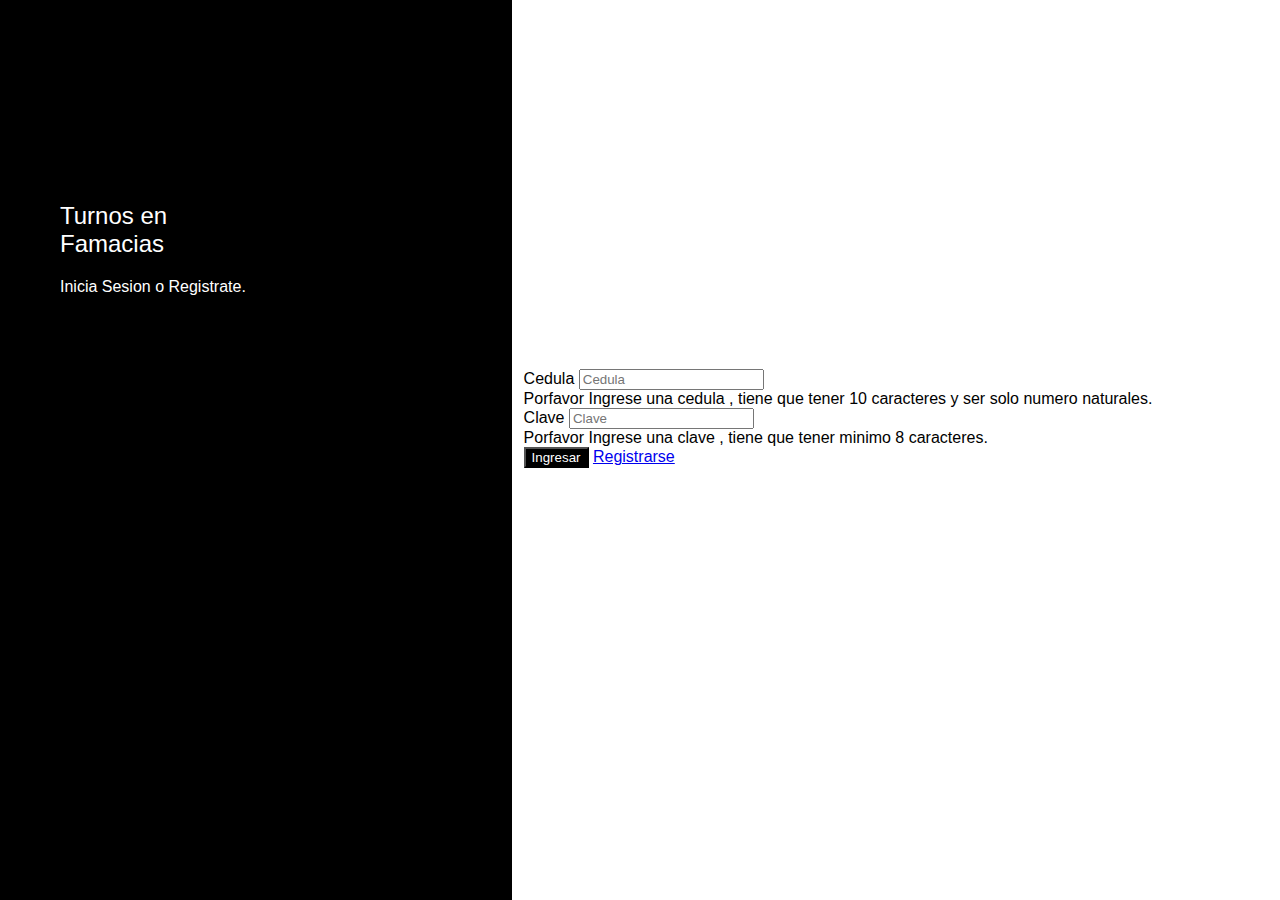
<file: index.html>
<html>
    <head>
            <link rel="stylesheet" href="https://stackpath.bootstrapcdn.com/bootstrap/4.5.0/css/bootstrap.min.css" integrity="sha384-9aIt2nRpC12Uk9gS9baDl411NQApFmC26EwAOH8WgZl5MYYxFfc+NcPb1dKGj7Sk" crossorigin="anonymous">
            <script src="https://code.jquery.com/jquery-3.5.1.slim.min.js" integrity="sha384-DfXdz2htPH0lsSSs5nCTpuj/zy4C+OGpamoFVy38MVBnE+IbbVYUew+OrCXaRkfj" crossorigin="anonymous"></script>
            <script src="https://cdn.jsdelivr.net/npm/popper.js@1.16.0/dist/umd/popper.min.js" integrity="sha384-Q6E9RHvbIyZFJoft+2mJbHaEWldlvI9IOYy5n3zV9zzTtmI3UksdQRVvoxMfooAo" crossorigin="anonymous"></script>
            <script src="https://stackpath.bootstrapcdn.com/bootstrap/4.5.0/js/bootstrap.min.js" integrity="sha384-OgVRvuATP1z7JjHLkuOU7Xw704+h835Lr+6QL9UvYjZE3Ipu6Tp75j7Bh/kR0JKI" crossorigin="anonymous"></script><link href=".7css7index.css" >
            <link href="./css/index.css"  rel="stylesheet">
            <script>
                    (function() {
                        alert("El login esta estatico \n Para entrar como administrador  ingrese cedula 0000000000 y \n Para ingresar como usuario ingrese con cualquier cedula \n La clave para ambos puede ser cualquiera  ")
                     'use strict';
                     window.addEventListener('load', function() {
                     var forms = document.getElementsByClassName('needs-validation');
                     var validation = Array.prototype.filter.call(forms, function(form) {
                     form.addEventListener('submit', function(event) {
                     if (form.checkValidity() === false) {
                     event.preventDefault();
                     event.stopPropagation();
                     }else{
                         if(form[0].value == "0000000000"){
                           location.href="./view/admi_consultar.html";
                         }else{
                            location.href="./view/user_turno.html";

                         }
                      }                                    
                     form.classList.add('was-validated');
                     }, false);
                     });
                     }, false);
                    })();
            </script>
    </head>

    <body>
            <div class="sidenav">
                    <div class="login-main-text">
                       <h2>Turnos en <br> Famacias</h2>
                       <p>Inicia Sesion o Registrate.</p>
                    </div>
            </div>
            <div class="main">
                    <div class="col-md-6 col-sm-12">
                       <div class="login-form">
                          <form class="needs-validation" target="frame" novalidate>
                             <div class="form-group">
                                <label>Cedula</label>
                                <input type="text" class="form-control" maxlength="10" minlength="10" pattern="[0-9]+" required placeholder="Cedula">
                                <div class="invalid-tooltip">
                                        Porfavor Ingrese una cedula , tiene que tener 10 caracteres y ser solo numero naturales.
                                </div>
                             </div>
                             <div class="form-group">
                                <label for="inputClave3"  >Clave</label>
                                <input type="password" minlength="8"  class="form-control" required placeholder="Clave">
                                <div class="invalid-tooltip">
                                        Porfavor Ingrese una clave , tiene que tener minimo 8 caracteres.
                                </div>
                            </div>
                             <button type="submit" class="btn btn-black">Ingresar</button>
                             <a href="./view/registro.html" class="btn btn-secondary">Registrarse</a>

                            </form>
                          <iframe name="frame" style="display:none;"></iframe>
                       </div>
                    </div>
            </div>
    </body>    
</html>
</file>
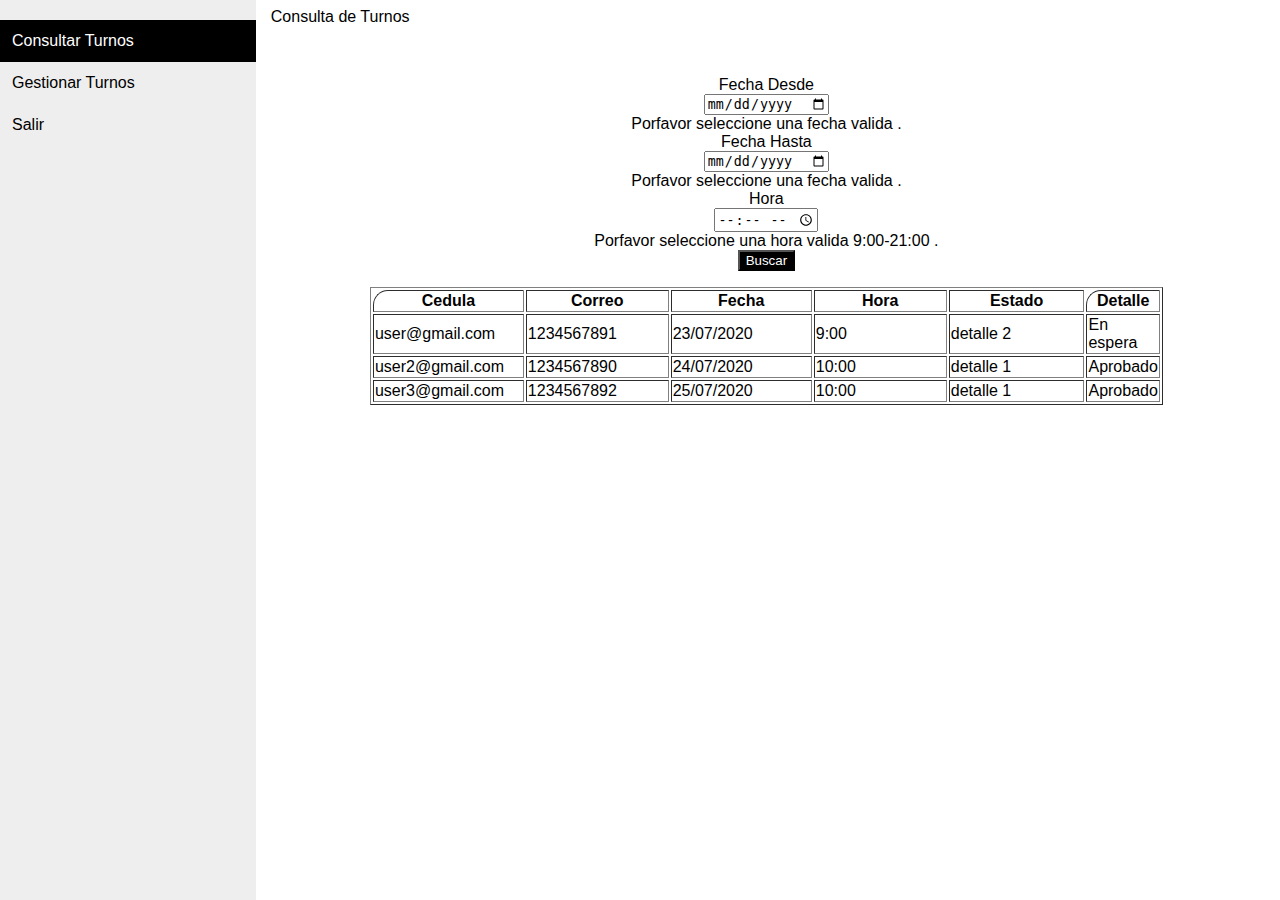
<file: view/admi_consultar.html>
<html>
    <head>
        <link rel="stylesheet" href="https://stackpath.bootstrapcdn.com/bootstrap/4.5.0/css/bootstrap.min.css" integrity="sha384-9aIt2nRpC12Uk9gS9baDl411NQApFmC26EwAOH8WgZl5MYYxFfc+NcPb1dKGj7Sk" crossorigin="anonymous">
        <script src="https://code.jquery.com/jquery-3.5.1.slim.min.js" integrity="sha384-DfXdz2htPH0lsSSs5nCTpuj/zy4C+OGpamoFVy38MVBnE+IbbVYUew+OrCXaRkfj" crossorigin="anonymous"></script>
        <script src="https://cdn.jsdelivr.net/npm/popper.js@1.16.0/dist/umd/popper.min.js" integrity="sha384-Q6E9RHvbIyZFJoft+2mJbHaEWldlvI9IOYy5n3zV9zzTtmI3UksdQRVvoxMfooAo" crossorigin="anonymous"></script>
        <script src="https://stackpath.bootstrapcdn.com/bootstrap/4.5.0/js/bootstrap.min.js" integrity="sha384-OgVRvuATP1z7JjHLkuOU7Xw704+h835Lr+6QL9UvYjZE3Ipu6Tp75j7Bh/kR0JKI" crossorigin="anonymous"></script><link href=".7css7index.css" >
      
        <link href="../css/user_turno.css"  rel="stylesheet">

        <script>
                (function() {
                 'use strict';
                 window.addEventListener('load', function() {

                 var forms = document.getElementsByClassName('needs-validation');
                 var validation = Array.prototype.filter.call(forms, function(form) {
                 form.addEventListener('submit', function(event) {
                 if (form.checkValidity() === false) {
                 event.preventDefault();
                 event.stopPropagation();
                 }else{
                     let obj2 =obj.campo.filter(r=>{
                        var mydate = new Date(form[0].value);
                        var mydate3 = new Date(form[1].value);
                        var mydate2 = new Date(r.fecha);
                          if(mydate2 >= mydate && mydate2 <= mydate3  && form[2].value ==r.fechac ){
                            return r
                          }
                      })
                      var Table = document.getElementById("mTableBody");
                       Table.innerHTML = ""
                       obj.campo=[];
                       obj.campo=obj2;
                       rellenarTabla(obj);
                 }
                 form.classList.add('was-validated');
                 }, false);
                 });
                 }, false);
                })();
           </script>
    </head>

    <body>
            <div class="sidenav">
                    <div class="vertical-menu">
                            <a href="#"class="active" >Consultar Turnos</a>
                            <a href="./admi_gestionar.html" >Gestionar Turnos</a>
                            <a href="../index.html" >Salir</a>

                     </div>
            </div>
            <div class="main">
                    <nav class="navbar navbar-light bg-light">
                            <span class="navbar-brand mb-0 h1">Consulta de Turnos</span>
                    </nav>
                    <div align="center" style="margin-top:5%;">
                            <form class="needs-validation  "  style="width: 80%;"  target="frame" novalidate>
                                    <div class="form-group row">
                                        <label for="inputFecha3" class="col-sm-2 col-form-label">Fecha Desde</label>
                                        <div class="col-sm-10">
                                                <input type="date" class="form-control"    required>
                                        </div>
                                        <div class="invalid-tooltip">
                                                Porfavor seleccione una fecha valida .
                                        </div>
                                           
                                    </div>
                                    <div class="form-group row">
                                            <label for="inputFecha3" class="col-sm-2 col-form-label">Fecha Hasta</label>
                                            <div class="col-sm-10">
                                                    <input type="date" class="form-control"    required>
                                            </div>
                                            <div class="invalid-tooltip">
                                                    Porfavor seleccione una fecha valida .
                                            </div>
                                               
                                        </div>
                                    <div class="form-group row">
                                            <label for="inputHora3" class="col-sm-2 col-form-label">Hora</label>
                                            <div class="col-sm-10">
                                                    <input type="time" class="form-control" min="09:00" max="21:00"    required>
                                            </div>
                                            <div class="invalid-tooltip">
                                                    Porfavor seleccione una hora valida 9:00-21:00 .
                                            </div>
                                               
                                    </div>
                                <button class="btn btn-black" type="submit">Buscar</button>
                            </form>
                            <iframe name="frame" style="display:none;"></iframe>

                            <table  style="width: 80%;" border="1">
                                    <thead class="tituloCrear2b">
                                        <tr>
                                            <th class="borderi tr" id="fecha">Cedula</th>
                                            <th id="hora" class="tr" >Correo</th>
                                            <th class=" tr" id="fecha">Fecha</th>
                                            <th id="hora" class="tr" >Hora</th>
                                            <th class=" tr" id="detalle">Estado</th>  
                                            <th class="borderi tr" id="detalle">Detalle</th>  										     										     
                                        </tr>
                                    </thead>
                                    <tbody id="mTableBody">
        
                                    </tbody>
                             </table>        
                    </div>  
            </div>
    </body>
    <script>
            let obj = {
              campo: [
         {
             anotacion: "En espera",
             fechat: "23/07/2020",
             fechac: "9:00",
             resultado: "detalle 2",
             correo: "user@gmail.com",
             resultado: "detalle 2",
             cedula:"1234567891",
             fecha:"2020-07-23"
         },
         {
             anotacion: "Aprobado",
             fechat: "24/07/2020",
             fechac: "10:00",
             resultado: "detalle 1",
             correo: "user2@gmail.com",
             cedula:"1234567890",
             fecha:"2020-07-24"
         },
         {
             anotacion: "Aprobado",
             fechat: "25/07/2020",
             correo: "user3@gmail.com",
             fechac: "10:00",
             resultado: "detalle 1",
             cedula:"1234567892",
             fecha:"2020-07-25"
         }
     ]
            }
 
 function rellenarTabla(obj) { 
   let tbody = document.getElementById('mTableBody');
   obj.campo.forEach((c) => { 
       let filaNueva = '<tr>' +
                         '<td>' + c.correo + '</td>' +
                         '<td>' + c.cedula + '</td>' +
                         '<td>' + c.fechat + '</td>' +
                         '<td>' + c.fechac + '</td>' +
                         '<td>' + c.resultado + '</td>' +
                         '<td>' + c.anotacion + '</td>' +
                       '</tr>';
     tbody.innerHTML += filaNueva;
   });
 }
 rellenarTabla(obj);
         </script>
</html>
</file>
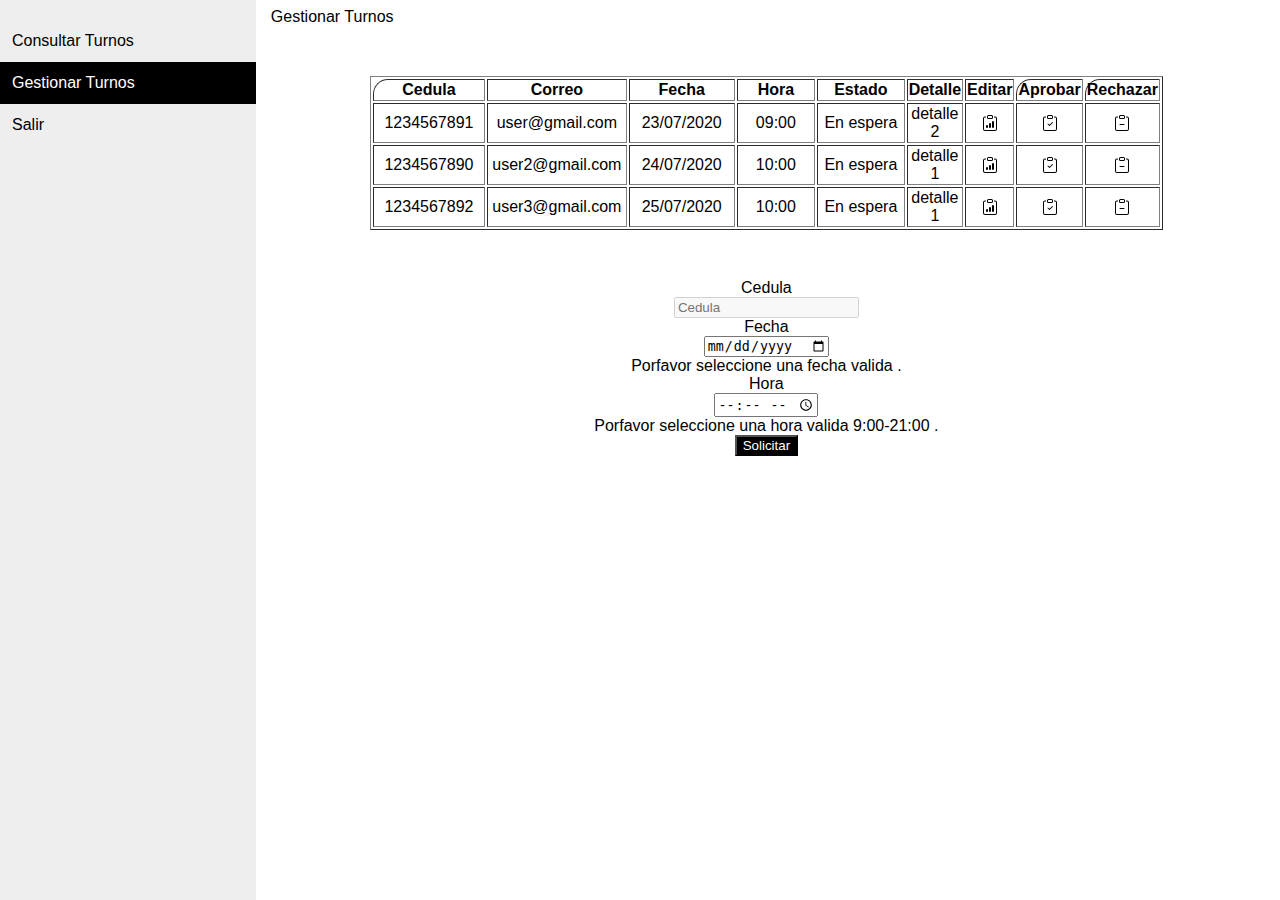
<file: view/admi_gestionar.html>
<html>
    <head>
        <link rel="stylesheet" href="https://stackpath.bootstrapcdn.com/bootstrap/4.5.0/css/bootstrap.min.css" integrity="sha384-9aIt2nRpC12Uk9gS9baDl411NQApFmC26EwAOH8WgZl5MYYxFfc+NcPb1dKGj7Sk" crossorigin="anonymous">
        <script src="https://code.jquery.com/jquery-3.5.1.slim.min.js" integrity="sha384-DfXdz2htPH0lsSSs5nCTpuj/zy4C+OGpamoFVy38MVBnE+IbbVYUew+OrCXaRkfj" crossorigin="anonymous"></script>
        <script src="https://cdn.jsdelivr.net/npm/popper.js@1.16.0/dist/umd/popper.min.js" integrity="sha384-Q6E9RHvbIyZFJoft+2mJbHaEWldlvI9IOYy5n3zV9zzTtmI3UksdQRVvoxMfooAo" crossorigin="anonymous"></script>
        <script src="https://stackpath.bootstrapcdn.com/bootstrap/4.5.0/js/bootstrap.min.js" integrity="sha384-OgVRvuATP1z7JjHLkuOU7Xw704+h835Lr+6QL9UvYjZE3Ipu6Tp75j7Bh/kR0JKI" crossorigin="anonymous"></script><link href=".7css7index.css" >
      
        <link href="../css/user_turno.css"  rel="stylesheet">

        <script>
                (function() {
                 'use strict';
                 window.addEventListener('load', function() {

                 var forms = document.getElementsByClassName('needs-validation');
                 var validation = Array.prototype.filter.call(forms, function(form) {
                 form.addEventListener('submit', function(event) {
                 if (form.checkValidity() === false) {
                 event.preventDefault();
                 event.stopPropagation();
                 }else{
                    let obj2 =obj.campo.filter(r=>{
                          if(form[0].value == r.cedula  ){
                            r.fecha=form[1].value;
                            r.fechac=form[2].value;
                            var d = new Date(form[1].value);
                            d.setDate(d.getDate() +1);
                            r.fechat=d.getDate()+"/"+(d.getMonth()+1)+"/"+d.getFullYear()
                            return r
                          }else{
                              return r 
                          }
                      })
                      var Table = document.getElementById("mTableBody");
                       Table.innerHTML = ""
                       obj.campo=[];
                       obj.campo=obj2;
                       rellenarTabla(obj);
        
                 }
                 form.classList.add('was-validated');
                 }, false);
                 });
                 }, false);
                })();
           </script>
    </head>

    <body>
            <div class="sidenav">
                    <div class="vertical-menu">
                            <a href="./admi_consultar.html" >Consultar Turnos</a>
                            <a href="#" class="active" >Gestionar Turnos</a>
                            <a href="../index.html" >Salir</a>

                     </div>
            </div>
            <div class="main">
                    <nav class="navbar navbar-light bg-light">
                            <span class="navbar-brand mb-0 h1">Gestionar Turnos</span>
                    </nav>
                    <div align="center" style="margin-top:5%;">
                            
                            <table  style="width: 80%;" border="1">
                                    <thead class="tituloCrear2b">
                                        <tr>
                                            <th class="borderi tr" id="fecha">Cedula</th>
                                            <th id="hora" class="tr" >Correo</th>
                                            <th class=" tr" id="fecha">Fecha</th>
                                            <th id="hora" class="tr" >Hora</th>
                                            <th class=" tr" id="detalle">Estado</th>  
                                            <th class=" tr" id="" >Detalle</th>  	
                                            <th class=" tr" id="">Editar</th>  
                                            <th class="borderi tr" id="detalle">Aprobar</th> 
                                            <th class="borderi tr" id="detalle">Rechazar</th> 		     
                                        </tr>
                                    </thead>
                                    <style>
                                        .ss{
                                            text-align: center;
                                        }
                                    </style>
                                    <tbody id="mTableBody" class="ss"     >
        
                                    </tbody>
                             </table>     

                              
                                    <form class="needs-validation form1"  target="frame" novalidate>
                                            <div class="form-group row">
                                                <label for="inputEmail3" class="col-sm-2 col-form-label">Cedula</label>
                                                <div class="col-sm-10">
                                                    <input type="text" class="form-control" id="Cedula" disabled placeholder="Cedula" required>
                                                </div>
                                            </div>
                                            
                                            <div class="form-group row">
                                                <label for="inputFecha3" class="col-sm-2 col-form-label">Fecha</label>
                                                <div class="col-sm-10">
                                                        <input type="date" class="form-control"   id="Fecha" required>
                                                </div>
                                                <div class="invalid-tooltip">
                                                        Porfavor seleccione una fecha valida .
                                                </div>
                                                   
                                            </div>
                                            
                                            <div class="form-group row">
                                                    <label for="inputHora3" class="col-sm-2 col-form-label">Hora</label>
                                                    <div class="col-sm-10">
                                                            <input type="time" class="form-control" id="Hora"  min="09:00" max="21:00"    required>
                                                    </div>
                                                    <div class="invalid-tooltip">
                                                            Porfavor seleccione una hora valida 9:00-21:00 .
                                                    </div>
                                                       
                                            </div>
        
                                        <button class="btn btn-black" type="submit">Solicitar</button>
                                    </form>
        
                            
                            <iframe name="frame" style="display:none;"></iframe>
  
                    </div>  
            </div>
    </body>
    <script>
             let obj = {
              campo: [
         {
             anotacion: "En espera",
             fechat: "23/07/2020",
             fechac: "09:00",
             resultado: "detalle 2",
             correo: "user@gmail.com",
             resultado: "detalle 2",
             cedula:"1234567891",
             fecha:"2020-07-23"
         },
         {
             anotacion: "En espera",
             fechat: "24/07/2020",
             fechac: "10:00",
             resultado: "detalle 1",
             correo: "user2@gmail.com",
             cedula:"1234567890",
             fecha:"2020-07-24"
         },
         {
             anotacion: "En espera",
             fechat: "25/07/2020",
             correo: "user3@gmail.com",
             fechac: "10:00",
             resultado: "detalle 1",
             cedula:"1234567892",
             fecha:"2020-07-25"
         }
     ]
            }
 
 function rellenarTabla(obj) { 
   let tbody = document.getElementById('mTableBody');
   obj.campo.forEach((c) => { 
       let filaNueva = '<tr>' +
                         '<td>' + c.cedula + '</td>' +
                         '<td>' + c.correo  + '</td>' +
                         '<td>' + c.fechat + '</td>' +
                         '<td>' + c.fechac + '</td>' +
                         '<td>' + c.anotacion + '</td>' +
                         '<td>' + c.resultado + '</td>' +
                         '<td onclick="editar('+c.cedula+')" > <svg width="1em" height="1em" viewBox="0 0 16 16" class="bi bi-clipboard-data" fill="currentColor" xmlns="http://www.w3.org/2000/svg"> <path fill-rule="evenodd" d="M4 1.5H3a2 2 0 0 0-2 2V14a2 2 0 0 0 2 2h10a2 2 0 0 0 2-2V3.5a2 2 0 0 0-2-2h-1v1h1a1 1 0 0 1 1 1V14a1 1 0 0 1-1 1H3a1 1 0 0 1-1-1V3.5a1 1 0 0 1 1-1h1v-1z"/><path fill-rule="evenodd" d="M9.5 1h-3a.5.5 0 0 0-.5.5v1a.5.5 0 0 0 .5.5h3a.5.5 0 0 0 .5-.5v-1a.5.5 0 0 0-.5-.5zm-3-1A1.5 1.5 0 0 0 5 1.5v1A1.5 1.5 0 0 0 6.5 4h3A1.5 1.5 0 0 0 11 2.5v-1A1.5 1.5 0 0 0 9.5 0h-3z"/> <path d="M4 11a1 1 0 1 1 2 0v1a1 1 0 1 1-2 0v-1zm6-4a1 1 0 1 1 2 0v5a1 1 0 1 1-2 0V7zM7 9a1 1 0 0 1 2 0v3a1 1 0 1 1-2 0V9z"/></svg> </td>' +
                         '<td onclick="aprobar('+c.cedula+')" >   <svg width="1em" height="1em" viewBox="0 0 16 16" class="bi bi-clipboard-check" fill="currentColor" xmlns="http://www.w3.org/2000/svg"> <path fill-rule="evenodd" d="M4 1.5H3a2 2 0 0 0-2 2V14a2 2 0 0 0 2 2h10a2 2 0 0 0 2-2V3.5a2 2 0 0 0-2-2h-1v1h1a1 1 0 0 1 1 1V14a1 1 0 0 1-1 1H3a1 1 0 0 1-1-1V3.5a1 1 0 0 1 1-1h1v-1z"/><path fill-rule="evenodd" d="M9.5 1h-3a.5.5 0 0 0-.5.5v1a.5.5 0 0 0 .5.5h3a.5.5 0 0 0 .5-.5v-1a.5.5 0 0 0-.5-.5zm-3-1A1.5 1.5 0 0 0 5 1.5v1A1.5 1.5 0 0 0 6.5 4h3A1.5 1.5 0 0 0 11 2.5v-1A1.5 1.5 0 0 0 9.5 0h-3zm4.354 7.146a.5.5 0 0 1 0 .708l-3 3a.5.5 0 0 1-.708 0l-1.5-1.5a.5.5 0 1 1 .708-.708L7.5 9.793l2.646-2.647a.5.5 0 0 1 .708 0z"/></svg></td>' +
                         '<td onclick="rechazar('+c.cedula+')"  ><svg width="1em" height="1em" viewBox="0 0 16 16" class="bi bi-clipboard-minus" fill="currentColor" xmlns="http://www.w3.org/2000/svg"> <path fill-rule="evenodd" d="M4 1.5H3a2 2 0 0 0-2 2V14a2 2 0 0 0 2 2h10a2 2 0 0 0 2-2V3.5a2 2 0 0 0-2-2h-1v1h1a1 1 0 0 1 1 1V14a1 1 0 0 1-1 1H3a1 1 0 0 1-1-1V3.5a1 1 0 0 1 1-1h1v-1z"/> <path fill-rule="evenodd" d="M9.5 1h-3a.5.5 0 0 0-.5.5v1a.5.5 0 0 0 .5.5h3a.5.5 0 0 0 .5-.5v-1a.5.5 0 0 0-.5-.5zm-3-1A1.5 1.5 0 0 0 5 1.5v1A1.5 1.5 0 0 0 6.5 4h3A1.5 1.5 0 0 0 11 2.5v-1A1.5 1.5 0 0 0 9.5 0h-3zm-1 9.5A.5.5 0 0 1 6 9h4a.5.5 0 0 1 0 1H6a.5.5 0 0 1-.5-.5z"/></svg> </td>' +
                       '</tr>';
     tbody.innerHTML += filaNueva;
   });
 }
 rellenarTabla(obj);
        
        function aprobar(cedula){
                     let obj2 =obj.campo.filter(r=>{
                          if(cedula == r.cedula  ){
                            r.anotacion ="Aprobado"
                            return r
                          }else{
                              return r 
                          }
                      })
                      var Table = document.getElementById("mTableBody");
                       Table.innerHTML = ""
                       obj.campo=[];
                       obj.campo=obj2;
                       rellenarTabla(obj);
        }
        function rechazar(cedula){
                     let obj2 =obj.campo.filter(r=>{
                          if(cedula == r.cedula  ){
                            r.anotacion ="Rechazado"
                            return r
                          }else{
                              return r 
                          }
                      })
                      var Table = document.getElementById("mTableBody");
                       Table.innerHTML = ""
                       obj.campo=[];
                       obj.campo=obj2;
                       rellenarTabla(obj);
        }
     
        function editar(datos){
            obj.campo.forEach((c) => { 
                   if(c.cedula==datos){
                    var Cedula = document.getElementById("Cedula");
                    var Fecha = document.getElementById("Fecha");
                    var Hora = document.getElementById("Hora");
                    Cedula.value=c.cedula;
                    Fecha.value=c.fecha;
                    Hora.value=c.fechac;
                   }
              });
            }
     
     </script>
</html>
</file>
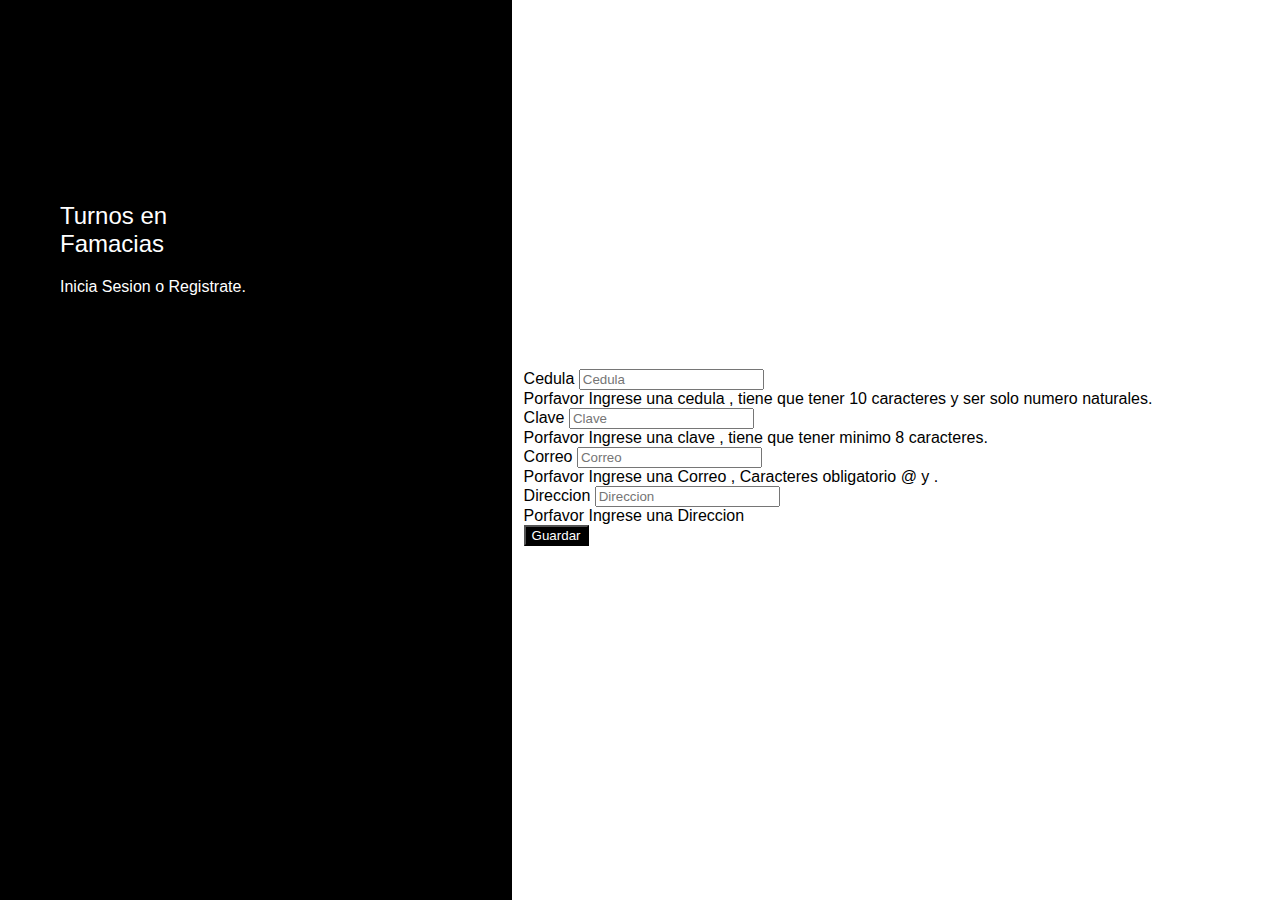
<file: view/registro.html>
<html>
    <head>
            <link rel="stylesheet" href="https://stackpath.bootstrapcdn.com/bootstrap/4.5.0/css/bootstrap.min.css" integrity="sha384-9aIt2nRpC12Uk9gS9baDl411NQApFmC26EwAOH8WgZl5MYYxFfc+NcPb1dKGj7Sk" crossorigin="anonymous">
            <script src="https://code.jquery.com/jquery-3.5.1.slim.min.js" integrity="sha384-DfXdz2htPH0lsSSs5nCTpuj/zy4C+OGpamoFVy38MVBnE+IbbVYUew+OrCXaRkfj" crossorigin="anonymous"></script>
            <script src="https://cdn.jsdelivr.net/npm/popper.js@1.16.0/dist/umd/popper.min.js" integrity="sha384-Q6E9RHvbIyZFJoft+2mJbHaEWldlvI9IOYy5n3zV9zzTtmI3UksdQRVvoxMfooAo" crossorigin="anonymous"></script>
            <script src="https://stackpath.bootstrapcdn.com/bootstrap/4.5.0/js/bootstrap.min.js" integrity="sha384-OgVRvuATP1z7JjHLkuOU7Xw704+h835Lr+6QL9UvYjZE3Ipu6Tp75j7Bh/kR0JKI" crossorigin="anonymous"></script><link href=".7css7index.css" >
            <link href="../css/index.css"  rel="stylesheet">
            <script>
                    (function() {
                     'use strict';
                     window.addEventListener('load', function() {
                     var forms = document.getElementsByClassName('needs-validation');
                     var validation = Array.prototype.filter.call(forms, function(form) {
                     form.addEventListener('submit', function(event) {
                     if (form.checkValidity() === false) {
                     event.preventDefault();
                     event.stopPropagation();
                     }else{
                        location.href="../index.html";
                      }                                    
                     form.classList.add('was-validated');
                     }, false);
                     });
                     }, false);
                    })();
            </script>
    </head>

    <body>
            <div class="sidenav">
                    <div class="login-main-text">
                       <h2>Turnos en <br> Famacias</h2>
                       <p>Inicia Sesion o Registrate.</p>
                    </div>
            </div>
            <div  class="main">
                    <div class="col-md-6 col-sm-12">
                       <div class="login-form">
                          <form class="needs-validation" target="frame" novalidate>
                             <div class="form-group">
                                <label>Cedula</label>
                                <input type="text" class="form-control" minlength="10" maxlength="10" pattern="[0-9]+" required placeholder="Cedula">
                                <div class="invalid-tooltip">
                                        Porfavor Ingrese una cedula , tiene que tener 10 caracteres y ser solo numero naturales.
                                </div>
                             </div>
                             <div class="form-group">
                                <label for="inputClave3"  >Clave</label>
                                <input type="password" minlength="8"  class="form-control" required placeholder="Clave">
                                <div class="invalid-tooltip">
                                        Porfavor Ingrese una clave , tiene que tener minimo 8 caracteres.
                                </div>
                            </div>
                            <div class="form-group">
                                    <label for="inputClave3"  >Correo</label>
                                    <input type="email"   class="form-control" required placeholder="Correo">
                                    <div class="invalid-tooltip">
                                            Porfavor Ingrese una Correo , Caracteres obligatorio @ y .
                                    </div>
                            </div>
                                
                             <div class="form-group">
                                    <label for="inputClave3"  >Direccion</label>
                                    <input type="text"   class="form-control" required placeholder="Direccion">
                                    <div class="invalid-tooltip">
                                            Porfavor Ingrese una Direccion 
                                    </div>
                             </div>
                             <button type="submit" class="btn btn-black">Guardar</button>
                            </form>
                          <iframe name="frame" style="display:none;"></iframe>
                       </div>
                    </div>
            </div>
</file>
<file: css/index.css>
body {
    font-family: "Lato", sans-serif;
}



.main-head{
    height: 150px;
    background: #FFF;
   
}

.sidenav {
    height: 100%;
    background-color: #000;
    overflow-x: hidden;
    padding-top: 20px;
}


.main {
    padding: 0px 10px;
}

@media screen and (max-height: 450px) {
    .sidenav {padding-top: 15px;}
}

@media screen and (max-width: 450px) {
    .login-form{
        margin-top: 10%;
    }

    .register-form{
        margin-top: 10%;
    }
}

@media screen and (min-width: 768px){
    .main{
        margin-left: 40%; 
    }

    .sidenav{
        width: 40%;
        position: fixed;
        z-index: 1;
        top: 0;
        left: 0;
    }

    .login-form{
        margin-top: 50%;
    }

    .register-form{
        margin-top: 20%;
    }
}


.login-main-text{
    margin-top: 20%;
    padding: 60px;
    color: #fff;
}

.login-main-text h2{
    font-weight: 300;
}

.btn-black{
    background-color: #000 !important;
    color: #fff;
}
</file>
<file: css/user_turno.css>
body {
    font-family: "Lato", sans-serif;
}



.main-head{
    height: 150px;
    background: #FFF;
   
}

.sidenav {
    height: 100%;
    background-color: #eee;
    overflow-x: hidden;
    padding-top: 20px;
}


.main {
    padding: 0px 10px;
}

@media screen and (max-height: 450px) {
    .sidenav {padding-top: 15px;}
}

@media screen and (max-width: 450px) {
    .login-form{
        margin-top: 10%;
    }

    .register-form{
        margin-top: 10%;
    }
}

@media screen and (min-width: 768px){
    .main{
        margin-left: 20%; 
    }

    .sidenav{
        width: 20%;
        position: fixed;
        z-index: 1;
        top: 0;
        left: 0;
    }

    .login-form{
        margin-top: 50%;
    }

    .register-form{
        margin-top: 20%;
    }
}

.btn-black{
    background-color: #000 !important;
    color: #fff;
}


.vertical-menu {
    width: 100%;
  }
  
  .vertical-menu a {
    background-color: #eee; 
    color: black; 
    display: block;
    padding: 12px; 
    text-decoration: none; 
  }
  
  .vertical-menu a:hover {
    background-color: #ccc; 
  }
  
  .vertical-menu a.active {
    background-color: black ;
    color: white;
  }

.form1{
    width: 50%; 
    margin-top: 5%;
}
.borderi{
    border-top-left-radius: 15px;
}
.borderd{
    border-top-right-radius: 15px;
}

.tr{
    width: 20%;
}
</file>
